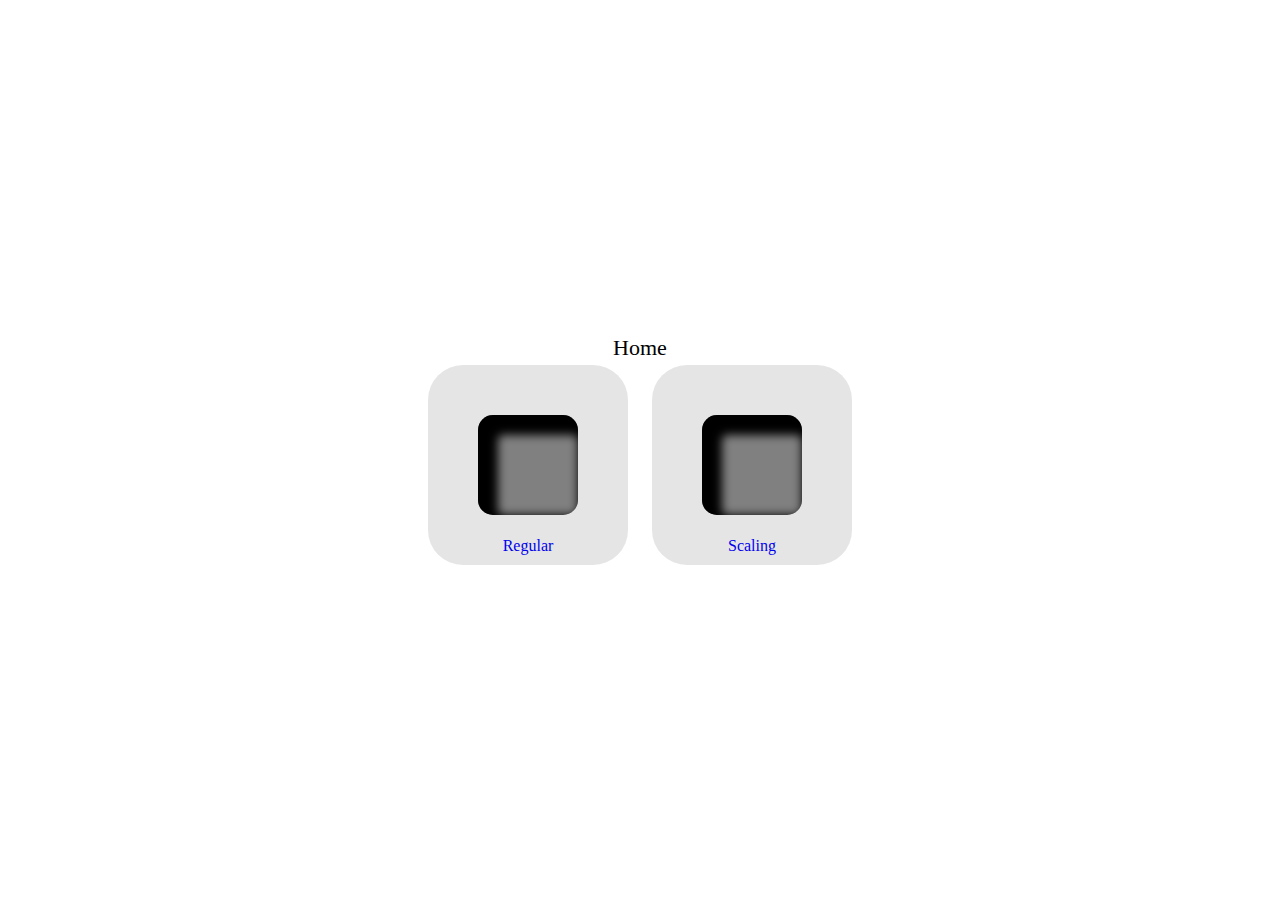
<file: public_html/index.html>
<!DOCTYPE html>
<html lang="en">
<head>
    <meta charset="UTF-8">
    <title>Kay Station</title>
    <link rel="stylesheet" type="text/css" href="./cc/global.css">
    <link rel="stylesheet" type="text/css" href="./cc/index.css">
</head>
<body>


<div class="page">
    <label>Home</label>
    <a href="home/slide.html">
       <i id="usualGlyph"></i>
       <span>Regular</span>
    </a>
    <a href="home/expand.html">
        <i id="scaleGlyph"></i>
        <span>Scaling</span>
    </a>
</div>


</body>
</html>
</file>
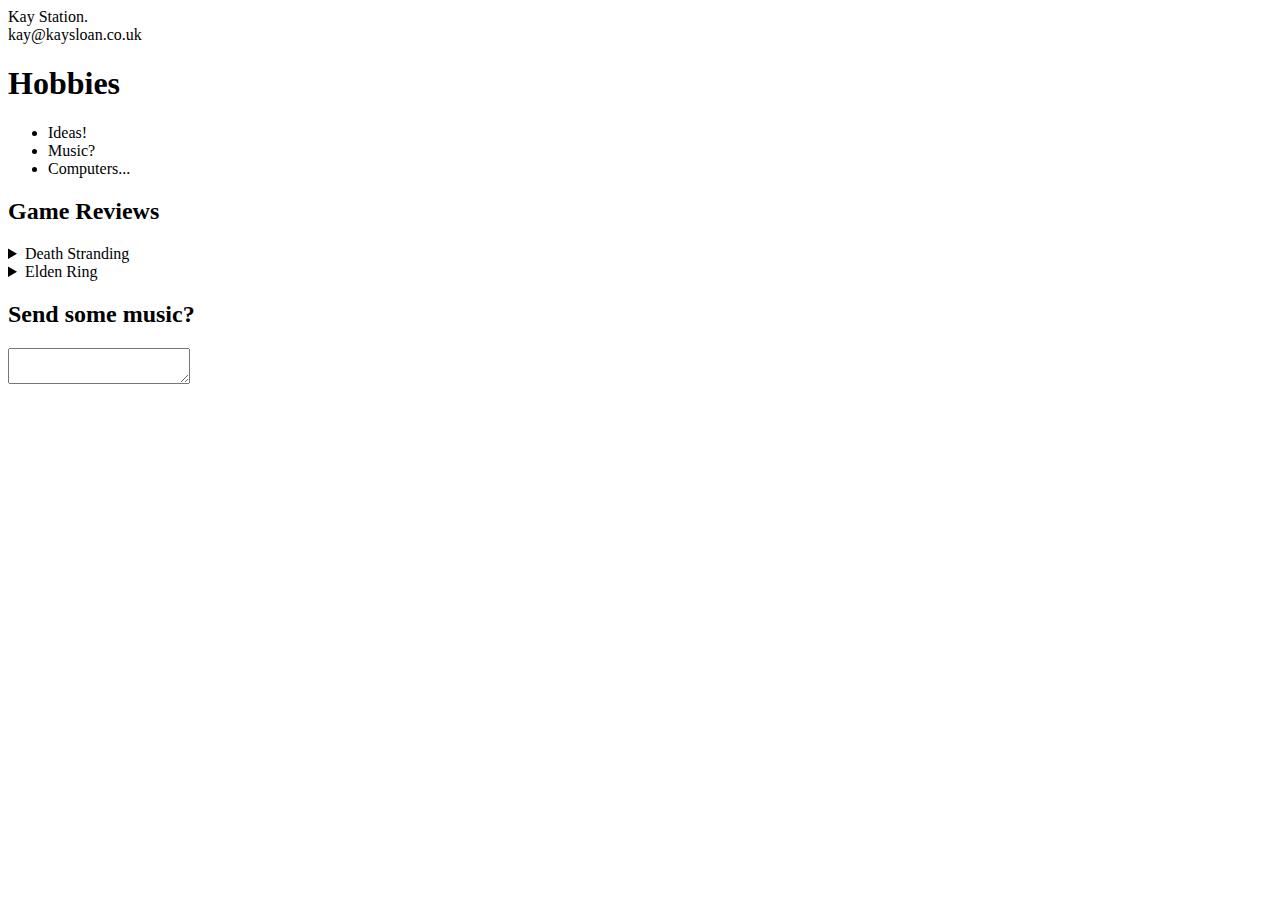
<file: public_html/home-expand.html>
<!DOCTYPE html>
<html lang="en">
<head>
    <meta charset="UTF-8">
    <title>Title</title>
</head>
<body>

<div id="home">

    <script>
        document.addEventListener("DOMContentLoaded", function() {

            const contactBox = document.querySelector("#contact");
            const boxes = document.querySelectorAll(".box");

            boxes.forEach(box => {
                box.classList.add("init");
            });
            setTimeout(() =>
            {
                boxes.forEach(box => box.classList.remove("init"));
                function hoverContactBox()
                {
                    if (!contactBox.classList.contains("hovered"))
                    {
                        contactBox.classList.add("hovered");
                        setTimeout(() => contactBox.classList.remove("hovered"), 501);
                    }
                }
                hoverContactBox()
                contactBox.addEventListener("mouseover", hoverContactBox);
            }, 1500);

        });
    </script>




    <div id="name" class="box">
        <span>Kay Station</span>.
    </div>




    <script>
        document.addEventListener("DOMContentLoaded", function() {
            document.querySelector("#contact").addEventListener("click", function(ev) {
                navigator.clipboard.writeText(this.dataset.email);
                alert("Copied to clipboard");
                ev.preventDefault();
                return false;
            });
        });
    </script>
    <a id="contact" class="box" data-email="kay@kaysloan.co.uk">
        kay@kaysloan.co.uk
    </a>






    <div id="hobbies" class="box">
        <h1>Hobbies</h1>
        <ul>
            <li>Ideas!</li>
            <li>Music?</li>
            <li>Computers...</li>
        </ul>
    </div>






    <div id="games" class="box">
        <h2>Game Reviews</h2>
        <details>
            <summary>Death Stranding</summary>
            A brave new take on the Souls-like genre. It provides a Souls-like shell at low input intensity, with bursts of
            high intensity during story critical moments.
        </details>
        <details>
            <summary>Elden Ring</summary>
            Best Dark Souls game so far.
        </details>
    </div>







    <div id="music" class="box">
        <form onsubmit="preventDefault(); alert('Not yet implemented'); return false;" action="./suggest-music.php" method="post">
            <h2><span onclick="document.querySelector('#music form').submit()">Send</span> some music?</h2>
            <textarea name="suggestion"></textarea>
        </form>
    </div>






    <div id="">

    </div>






    <!-- <style>
    #wishlist
    {
        top: 810px;
        left: 60px;
        width: 810px;
        background: #e58130;
    }
    </style>
    <div id="wishlist" class="box">
        <h2>Rig</h2>
        <ul>
            <li>
                Keyboard: <a href="https://system76.com/accessories/launch">System 76 Launch</a>
            </li>
            <li>
                Monitor: <a href="https://google.co.uk">????</a>
            </li>
            <li>
                GPU: <a href="https://amd.com">AMD</a>
            </li>
        </ul>
    </div> -->




    <!--<style>
    .desc
    {
        position: absolute;
        top: 340px;
        left: 100px;
        width: 200px;
        height: 200px;
        box-shadow: 0 0 4px black;
        background: #ae3;
        color: white;
        word-wrap: anywhere;
        font-size: 28px;
    }
    </style>
    <div class="desc">
    Hello, world! I'm Kay. This website is just for showing stuff off. Maybe I'll just add text. I'll remove eventually and there's no git repo yet.
    </div>-->

    <!--<div id="showoffProgram" class="box">-->

    <!--</div>-->

</div>

</body>
</html>
</file>
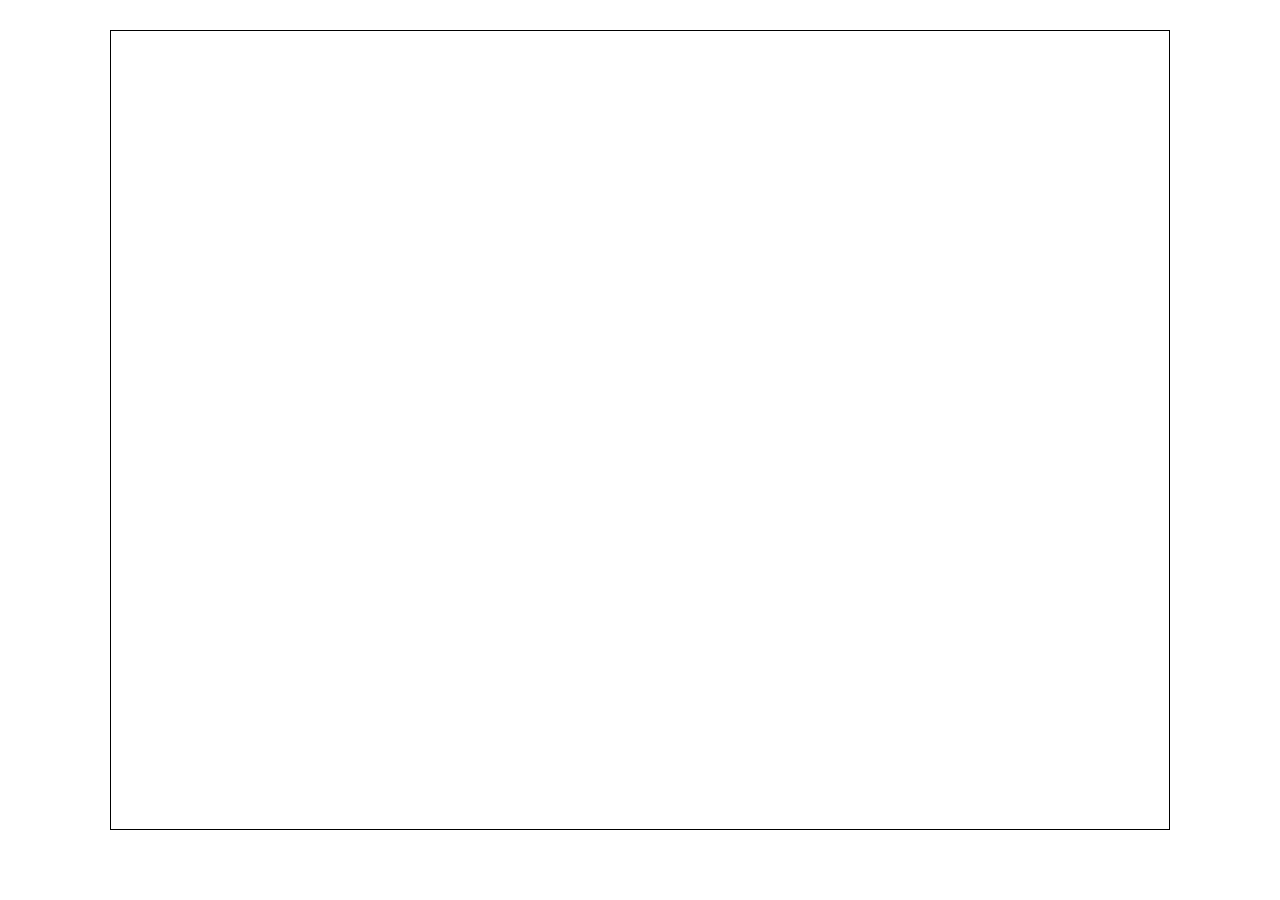
<file: public_html/home/expand.html>
<!DOCTYPE html>
<html lang="en">
<head>
    <meta charset="UTF-8">
    <title>EXPAND DONG</title>
    <link rel="stylesheet" type="text/css" href="../cc/global.css">
    <link rel="stylesheet" type="text/css" href="../cc/home.css">
    <link rel="stylesheet" type="text/css" href="../cc/expand.css">
</head>
<body>

<div id="home">

    <script>
        document.addEventListener("DOMContentLoaded", function() {

            const contactBox = document.querySelector("#contact");
            const boxes = document.querySelectorAll(".box");

            boxes.forEach(box => {
                box.classList.add("init");
            });
            setTimeout(() =>
            {
                boxes.forEach(box => box.classList.remove("init"));
                function hoverContactBox()
                {
                    if (!contactBox.classList.contains("hovered"))
                    {
                        contactBox.classList.add("hovered");
                        setTimeout(() => contactBox.classList.remove("hovered"), 501);
                    }
                }
                hoverContactBox()
                contactBox.addEventListener("mouseover", hoverContactBox);
            }, 1500);

        });
    </script>




    <div id="name" class="box">
        <span>Kay Station</span>.
    </div>




    <script>
        document.addEventListener("DOMContentLoaded", function() {
            document.querySelector("#contact").addEventListener("click", function(ev) {
                navigator.clipboard.writeText(this.dataset.email);
                alert("Copied to clipboard");
                ev.preventDefault();
                return false;
            });
        });
    </script>
    <a id="contact" class="box" data-email="kay@kaysloan.co.uk">
        kay@kaysloan.co.uk
    </a>






    <div id="hobbies" class="box">
        <h1>Hobbies</h1>
        <ul>
            <li>Ideas!</li>
            <li>Music?</li>
            <li>Computers...</li>
        </ul>
    </div>






    <div id="games" class="box">
        <h2>Game Reviews</h2>
        <details>
            <summary>Death Stranding</summary>
            A brave new take on the Souls-like genre. It provides a Souls-like shell at low input intensity, with bursts of
            high intensity during story critical moments.
        </details>
        <details>
            <summary>Elden Ring</summary>
            Best Dark Souls game so far.
        </details>
    </div>







    <div id="music" class="box">
        <form onsubmit="preventDefault(); alert('Not yet implemented'); return false;" action="../suggest-music.php" method="post">
            <h2><span onclick="document.querySelector('#music form').submit()">Send</span> some music?</h2>
            <textarea name="suggestion"></textarea>
        </form>
    </div>






</div>

</body>
</html>
</file>
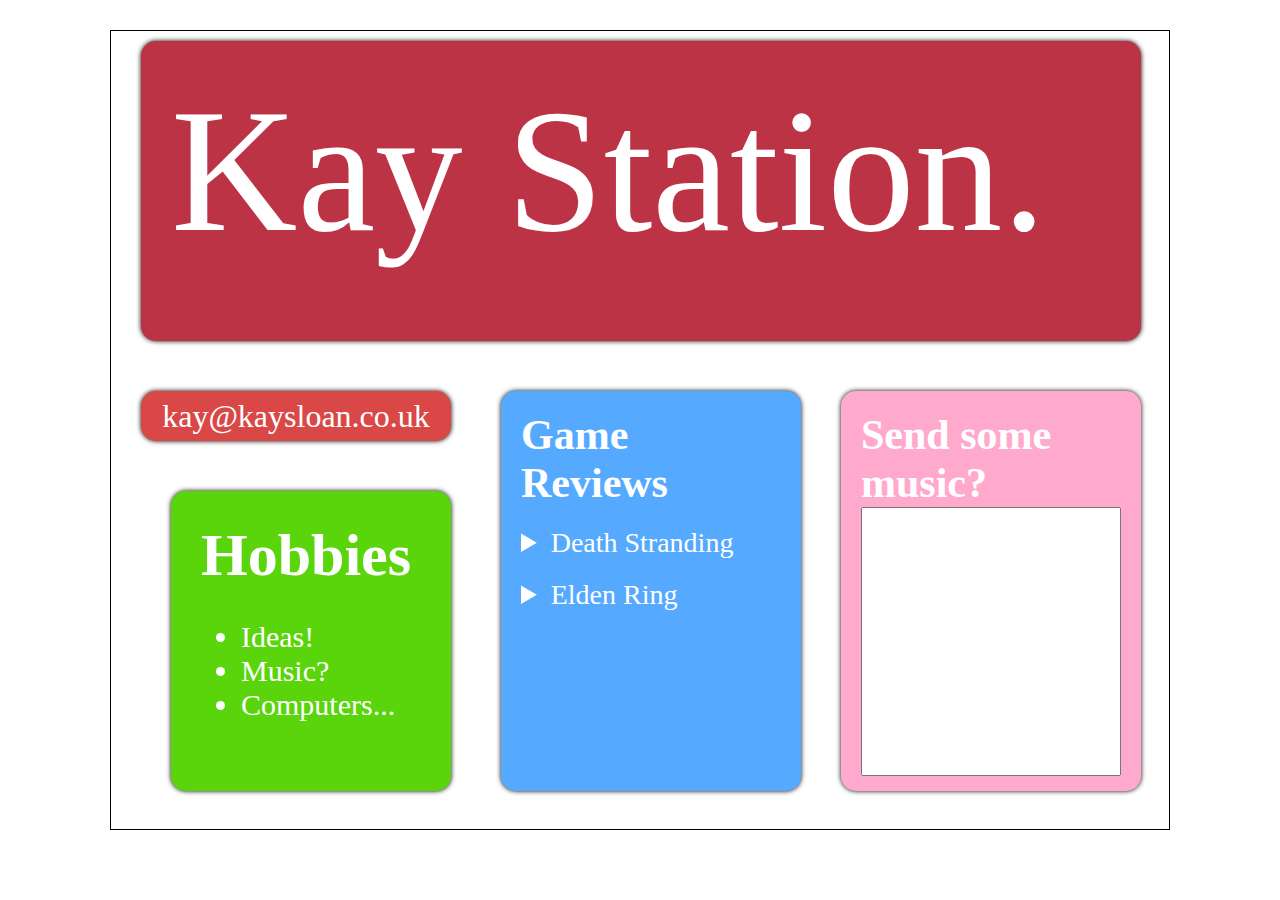
<file: public_html/home/home.html>
<!DOCTYPE html>
<html lang="en">
<head>
    <meta charset="UTF-8">
    <title>Title</title>
    <link rel="stylesheet" type="text/css" href="../cc/global.css">
    <link rel="stylesheet" type="text/css" href="../cc/home.css">
</head>
<body>

<div id="home">

    <script>
        document.addEventListener("DOMContentLoaded", function() {

            const contactBox = document.querySelector("#contact");
            const boxes = document.querySelectorAll(".box");

            boxes.forEach(box => {
                box.classList.add("init");
            });
            setTimeout(() =>
            {
                boxes.forEach(box => box.classList.remove("init"));
                function hoverContactBox()
                {
                    if (!contactBox.classList.contains("hovered"))
                    {
                        contactBox.classList.add("hovered");
                        setTimeout(() => contactBox.classList.remove("hovered"), 501);
                    }
                }
                hoverContactBox()
                contactBox.addEventListener("mouseover", hoverContactBox);
            }, 1500);

        });
    </script>




    <div id="name" class="box">
        <span>Kay Station</span>.
    </div>




    <script>
        document.addEventListener("DOMContentLoaded", function() {
            document.querySelector("#contact").addEventListener("click", function(ev) {
                navigator.clipboard.writeText(this.dataset.email);
                alert("Copied to clipboard");
                ev.preventDefault();
                return false;
            });
        });
    </script>
    <a id="contact" class="box" data-email="kay@kaysloan.co.uk">
        kay@kaysloan.co.uk
    </a>






    <div id="hobbies" class="box">
        <h1>Hobbies</h1>
        <ul>
            <li>Ideas!</li>
            <li>Music?</li>
            <li>Computers...</li>
        </ul>
    </div>






    <div id="games" class="box">
        <h2>Game Reviews</h2>
        <details>
            <summary>Death Stranding</summary>
            A brave new take on the Souls-like genre. It provides a Souls-like shell at low input intensity, with bursts of
            high intensity during story critical moments.
        </details>
        <details>
            <summary>Elden Ring</summary>
            Best Dark Souls game so far.
        </details>
    </div>







    <div id="music" class="box">
        <form onsubmit="preventDefault(); alert('Not yet implemented'); return false;" action="../suggest-music.php" method="post">
            <h2><span onclick="document.querySelector('#music form').submit()">Send</span> some music?</h2>
            <textarea name="suggestion"></textarea>
        </form>
    </div>






    <div id="">

    </div>






    <!-- <style>
    #wishlist
    {
        top: 810px;
        left: 60px;
        width: 810px;
        background: #e58130;
    }
    </style>
    <div id="wishlist" class="box">
        <h2>Rig</h2>
        <ul>
            <li>
                Keyboard: <a href="https://system76.com/accessories/launch">System 76 Launch</a>
            </li>
            <li>
                Monitor: <a href="https://google.co.uk">????</a>
            </li>
            <li>
                GPU: <a href="https://amd.com">AMD</a>
            </li>
        </ul>
    </div> -->




    <!--<style>
    .desc
    {
        position: absolute;
        top: 340px;
        left: 100px;
        width: 200px;
        height: 200px;
        box-shadow: 0 0 4px black;
        background: #ae3;
        color: white;
        word-wrap: anywhere;
        font-size: 28px;
    }
    </style>
    <div class="desc">
    Hello, world! I'm Kay. This website is just for showing stuff off. Maybe I'll just add text. I'll remove eventually and there's no git repo yet.
    </div>-->

    <!--<div id="showoffProgram" class="box">-->

    <!--</div>-->

</div>

</body>
</html>
</file>
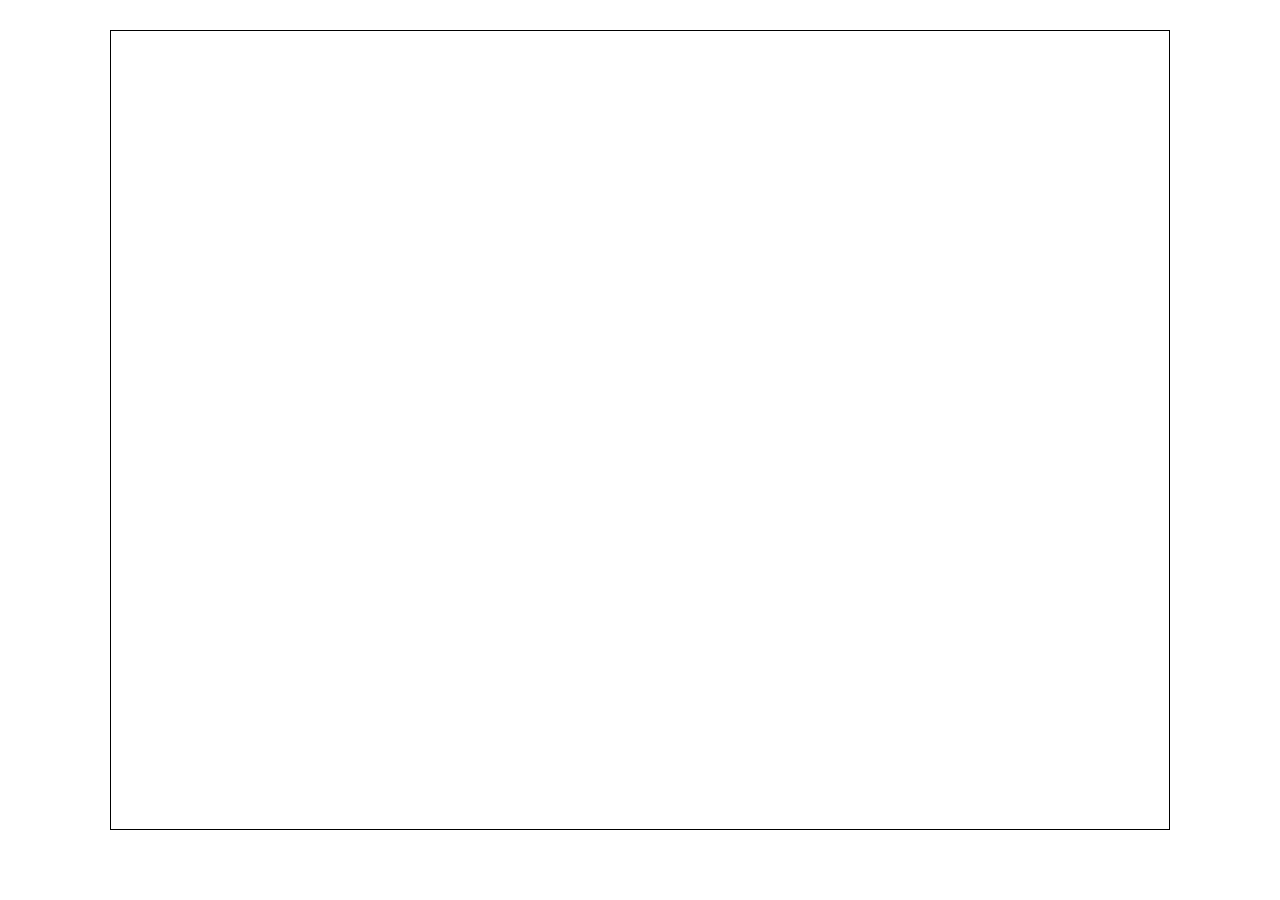
<file: public_html/home/slide.html>
<!DOCTYPE html>
<html lang="en">
<head>
    <meta charset="UTF-8">
    <title>Title</title>
    <link rel="stylesheet" type="text/css" href="../cc/global.css">
    <link rel="stylesheet" type="text/css" href="../cc/home.css">
    <link rel="stylesheet" type="text/css" href="../cc/slide.css">
</head>
<body>

<div id="home">

    <script>
        document.addEventListener("DOMContentLoaded", function() {

            const contactBox = document.querySelector("#contact");
            const boxes = document.querySelectorAll(".box");

            boxes.forEach(box => {
                box.classList.add("init");
            });
            setTimeout(() =>
            {
                boxes.forEach(box => box.classList.remove("init"));
                function hoverContactBox()
                {
                    if (!contactBox.classList.contains("hovered"))
                    {
                        contactBox.classList.add("hovered");
                        setTimeout(() => contactBox.classList.remove("hovered"), 501);
                    }
                }
                hoverContactBox()
                contactBox.addEventListener("mouseover", hoverContactBox);
            }, 1500);

        });
    </script>




    <div id="name" class="box">
        <span>Kay Station</span>.
    </div>




    <script>
        document.addEventListener("DOMContentLoaded", function() {
            document.querySelector("#contact").addEventListener("click", function(ev) {
                navigator.clipboard.writeText(this.dataset.email);
                alert("Copied to clipboard");
                ev.preventDefault();
                return false;
            });
        });
    </script>
    <a id="contact" class="clickable box" data-email="kay@kaysloan.co.uk">
        kay@kaysloan.co.uk
    </a>






    <div id="hobbies" class="box">
        <h1>Hobbies</h1>
        <ul>
            <li>Ideas!</li>
            <li>Music?</li>
            <li>Computers...</li>
        </ul>
    </div>






    <div id="games" class="box">
        <h2>Game Reviews</h2>
        <details>
            <summary>Death Stranding</summary>
            A brave new take on the Souls-like genre. It provides a Souls-like shell at low input intensity, with bursts of
            high intensity during story critical moments.
        </details>
        <details>
            <summary>Elden Ring</summary>
            Best Dark Souls game so far.
        </details>
    </div>







    <div id="music" class="box">
        <form onsubmit="preventDefault(); alert('Not yet implemented'); return false;" action="../suggest-music.php" method="post">
            <h2><span onclick="document.querySelector('#music form').submit()">Send</span> some music?</h2>
            <textarea name="suggestion"></textarea>
        </form>
    </div>






    <div id="">

    </div>






    <!-- <style>
    #wishlist
    {
        top: 810px;
        left: 60px;
        width: 810px;
        background: #e58130;
    }
    </style>
    <div id="wishlist" class="box">
        <h2>Rig</h2>
        <ul>
            <li>
                Keyboard: <a href="https://system76.com/accessories/launch">System 76 Launch</a>
            </li>
            <li>
                Monitor: <a href="https://google.co.uk">????</a>
            </li>
            <li>
                GPU: <a href="https://amd.com">AMD</a>
            </li>
        </ul>
    </div> -->




    <!--<style>
    .desc
    {
        position: absolute;
        top: 340px;
        left: 100px;
        width: 200px;
        height: 200px;
        box-shadow: 0 0 4px black;
        background: #ae3;
        color: white;
        word-wrap: anywhere;
        font-size: 28px;
    }
    </style>
    <div class="desc">
    Hello, world! I'm Kay. This website is just for showing stuff off. Maybe I'll just add text. I'll remove eventually and there's no git repo yet.
    </div>-->

    <!--<div id="showoffProgram" class="box">-->

    <!--</div>-->

</div>

</body>
</html>
</file>
<file: public_html/cc/global.css>
html
{
    box-sizing: border-box;
    margin: 0;
    padding: 0;
}
body
{
    margin: 0;
}
*
{
    box-sizing: inherit;
    cursor: default;
    user-select: none;
    -webkit-user-select: none;
}
</file>
<file: public_html/cc/index.css>
body
{
    display: flex;
    justify-content: center;
    align-items: center;
    width: 100vw;
    height: 100vh;
}
.page
{
    position: relative;
    width: fit-content;
    height: fit-content;
    padding: 30px 0 0;
}
.page label
{
    position: absolute;
    top: 0;
    left: 0;
    right: 0;
    text-align: center;
    font-size: 22px;
}
.page > a
{
    display: inline-flex;
    justify-content: center;
    align-items: center;
    position: relative;
    width: 200px;
    height: 200px;
    overflow: hidden;
    margin: 0 10px;
    background: #e5e5e5;
    border-radius: 35px;
    cursor: pointer;
    transition: transform 0.5s;
    transform: translateY(0);
}
.page > a:hover
{
    transform: translateY(15px);
}
.page > a *
{
    cursor: pointer;
}
.page > a > span
{
    position: absolute;
    bottom: 0;
    left: 0;
    right: 0;
    text-align: center;
    padding: 10px;
}
.page > a > i
{
    display: block;
    width: 100px;
    height: 100px;
    background: gray;
    border-radius: 15px;
    box-shadow: inset black 10px 10px 10px 10px;
    animation-iteration-count: infinite;
    animation-duration: 1s;
    animation-timing-function: ease-in-out;
}
#usualGlyph
{
    animation: animSlideRight;
    animation-iteration-count: infinite;
    animation-duration: 3s;
    animation-timing-function: ease-in-out;
}
#scaleGlyph
{
    animation: animGrow;
    animation-iteration-count: infinite;
    animation-duration: 3s;
    animation-timing-function: ease-in-out;
    transform: scale(1);
}
@keyframes animSlideRight
{
    from
    {
        transform: none;
    }
    15%
    {
        transform: translateX(-200%);
    }
    35%
    {
        transform: translateX(10%);
    }
    42%
    {
        transform: none;
    }
}
@keyframes animGrow
{
    from
    {
        transform: scale(1);
    }
    15%
    {
        transform: scale(0.01);
    }
    35%
    {
        transform: scale(1.1);
    }
    42%
    {
        transform: scale(1);
    }
}
</file>
<file: public_html/cc/home.css>
html
{
    --boxAppearDelayName: 0.6s;
    --boxAppearDelayContact: 0.4s;
    --boxAppearDelayHobbies: 0.2s;
    --boxAppearDelayGames: 0.1s;
    --boxAppearDelayMusic: 0.0s;
}





.box
{
    --boxAppearDelay: 0s;
    position: absolute;
    min-width: 300px;
    min-height: 300px;
    box-shadow: 0 0 5px black;
    background: #d94747;
    color: white;
    padding: 20px;
    overflow-y: scroll;
    border-radius: 15px;
}
.box:not(.clickable)
{
    transition: filter 0.5s;
}
.box:not(.clickable):hover
{
    filter: brightness(115%);
}
.box.hovered
{
    animation: animBoxHover 0.5s ease-in-out forwards;
}
.box.init
{
    animation: animBoxAppear 0.25s ease-out forwards var(--boxAppearDelay);
}
@keyframes animBoxHover
{
    from
    {
        filter: brightness(100%);
    }
    50%
    {
        filter: brightness(142%);
    }
    to
    {
        filter: brightness(100%);
    }
}
h1,h2,h3
{
    margin: 0;
}




#home
{
    margin: auto;
    position: relative;
    width: 1060px;
    height: 800px;
    border: 1px solid black;
    margin-top: 30px;
    overflow: hidden;
}





#name
{
    --boxAppearDelay: var(--boxAppearDelayName);
    top: 10px;
    left: 30px;
    width: 1000px;
    height: 300px;
    padding: 30px;
    background: #b34;
    color: white;
    font-size: 175px;
}
#name span
{
    user-select: all;
    -webkit-user-select: all;
}
/*#name.init*/
/*{*/
/*    animation: animBoxAppear 1s ease-out forwards var(--boxAppearDelay);*/
/*}*/








#contact
{
    --boxAppearDelay: var(--boxAppearDelayContact);
    display: flex;
    align-items: center;
    justify-content: center;
    top: 360px;
    left: 30px;
    width: 310px;
    height: 50px;
    min-width: revert;
    min-height: revert;
    padding: 0;
    color: white;
    font-size: 32px;
    cursor: pointer;
}








#hobbies
{
    --boxAppearDelay: var(--boxAppearDelayHobbies);
    top: 460px;
    left: 60px;
    width: 280px;
    min-width: revert;
    font-size: 30px;
    background: #5ad50c;
    padding: 30px;
}








#games
{
    --boxAppearDelay: var(--boxAppearDelayGames);
    top: 360px;
    left: 390px;
    width: 190px;
    height: 400px;
    background: #5af;
    font-size: 28px;
}
#games details
{
    margin: 20px 0;
    user-select: text;
    -webkit-user-select: text;
}
#games summary
{
    cursor: pointer;
}








#music
{
    --boxAppearDelay: var(--boxAppearDelayMusic);
    top: 360px;
    left: 730px;
    width: 190px;
    height: 400px;
    background: #FAC;
    font-size: 28px;
    padding-bottom: 15px;
}
#music form
{
    display: flex;
    flex-flow: column nowrap;
    height: 100%;
    margin: 0;
}
#music :is(input, textarea)
{
    flex-grow: 1;
    width: 100%;
    cursor: revert;
    user-select: revert;
    -webkit-user-select: revert;
    resize: none;
}
#music h2 span
{
    cursor: pointer;
    /*text-decoration: underline;*/
}
</file>
<file: public_html/cc/expand.css>
.box.init
{
    transform: scale(0);
}
@keyframes animBoxAppear
{
    from
    {
        transform: scale(0);
    }
    to
    {
        transform: scale(1);
    }
}
</file>
<file: public_html/cc/slide.css>
.box.init
{
    transform: translateX(-100vw);
}
@keyframes animBoxAppear
{
    from
    {
        transform: translateX(-100vw);
    }
    to
    {
        transform: translateX(0);
    }
}
</file>
